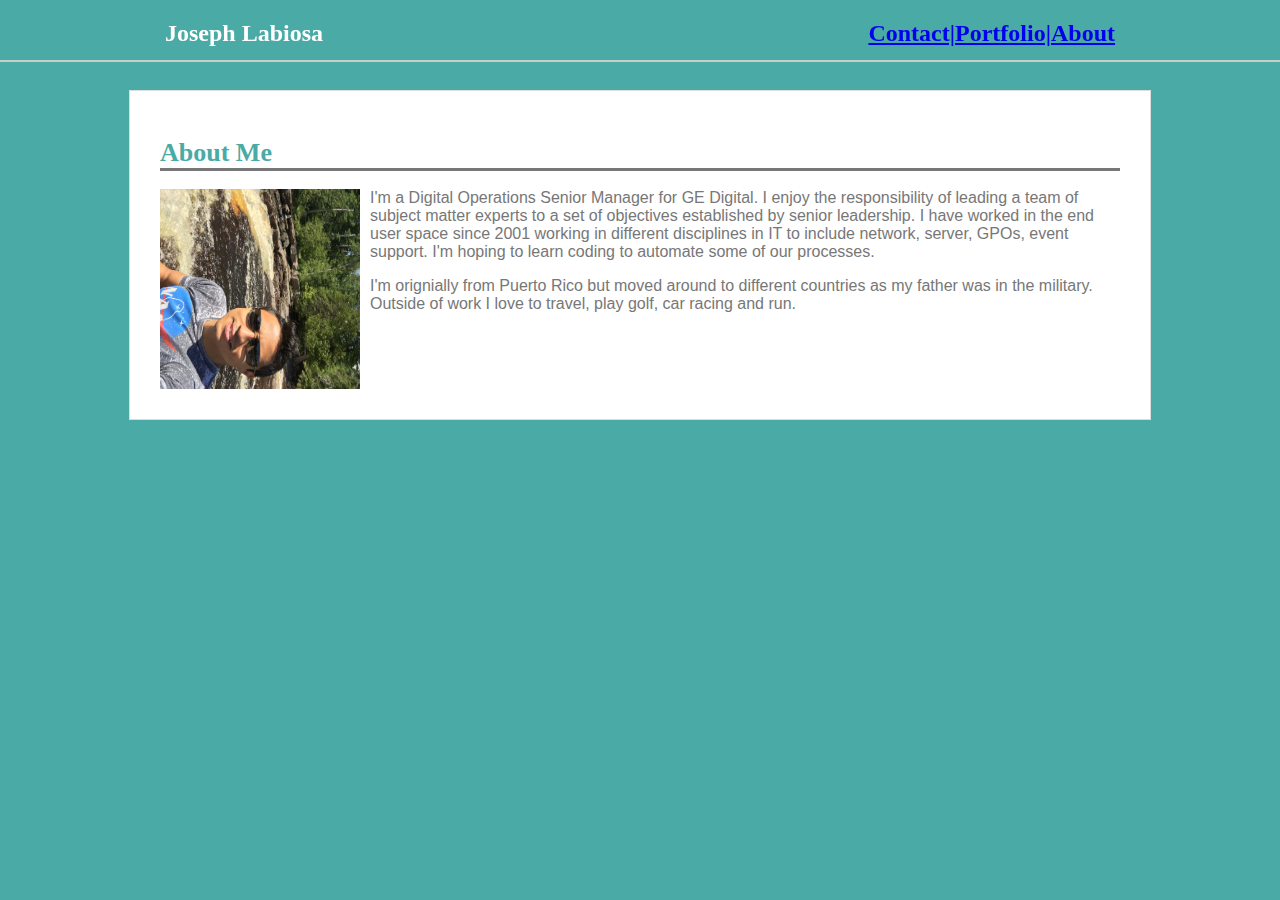
<file: index.html>
<!DOCTYPE html>
<html lang="en">

<head>
    <title>Basic Portfolio</title>
    <link rel="stylesheet" href="assets/css/style.css">
    <link rel="stylesheet" href="https://stackpath.bootstrapcdn.com/bootstrap/4.2.1/css/bootstrap.min.css" integrity="sha384-GJzZqFGwb1QTTN6wy59ffF1BuGJpLSa9DkKMp0DgiMDm4iYMj70gZWKYbI706tWS"
        crossorigin="anonymous">
</head>

<body background="http://lorempixel.com/output/city-q-g-1920-1080-10.jpg">
    <Header class="MyHeading">

        <div class="container">

            <div id="me">

                <strong>Joseph Labiosa</strong>

                <a href="index.html">About</a>
                <a href="portfolio.html">Portfolio|</a>
                <a href="contact.html">Contact|</a>

            </div>

            <div id="navbar">

            </div>


        </div>


    </Header>

    <div class="content">

        <h1 class="heading">

            About Me

        </h1>
        <img src="assets/images/IMG_3553.JPG" class="PIC">

        <p class="words">I'm a Digital Operations Senior Manager for GE Digital. I enjoy the responsibility of leading
            a team of subject matter experts to a set of objectives established by senior leadership. I have worked in
            the end user space since 2001 working in different disciplines in IT to include network, server, GPOs,
            event support. I'm hoping to learn coding to automate some of our processes.</p>
        <p class="words">I'm orignially from Puerto Rico but moved around to different countries as my father was in
            the military. Outside of work I love to travel, play golf, car racing and run.</p>

    </div>

</body>
</file>
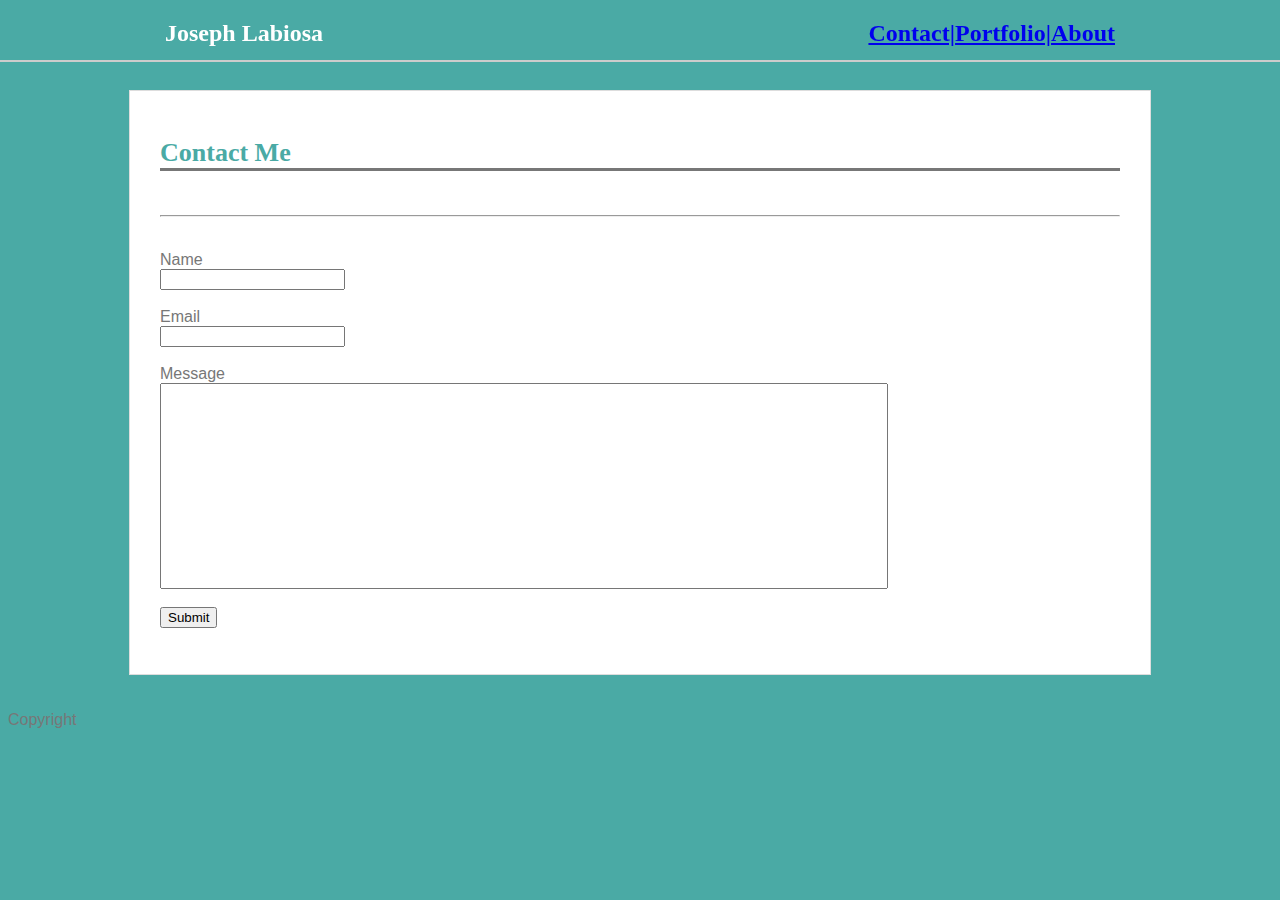
<file: contact.html>
<!DOCTYPE html>
<html>

<head>
    <link rel="stylesheet" type="text/css" href="assets/css/style.css">
    <link rel="stylesheet" href="https://stackpath.bootstrapcdn.com/bootstrap/4.2.1/css/bootstrap.min.css" integrity="sha384-GJzZqFGwb1QTTN6wy59ffF1BuGJpLSa9DkKMp0DgiMDm4iYMj70gZWKYbI706tWS"
        crossorigin="anonymous">

</head>

<body background="http://lorempixel.com/output/city-q-g-1920-1080-10.jpg">

    <Header class="MyHeading">

        <div class="container">

            <div id="me">

                <strong>Joseph Labiosa</strong>

                <a href="index.html">About</a>
                <a href="portfolio.html">Portfolio|</a>
                <a href="contact.html">Contact|</a>

            </div>

            <div id="navbar">
                <!-- <a href="index.html">About</a> -->
            </div>

        </div>

    </Header>

    <div class="content">

        <h1 class="heading">

            Contact Me

        </h1>
        <br>
        <hr>

        <p>
            <form>
                <br>
                Name<br>
                <input type="text" name="name"><br><br>
                Email<br>
                <input type="text" name="email"><br><br>
                Message<br>
                <input type="text" cols="40" rows="100" style="width:75%; height:200px;" name="message-texg"><br><br>
                <input type="submit" value="Submit">

            </form>
        </p>




    </div>

    <footer class="Site-footer">
        Copyright
    </footer>

</body>

</html>
</file>
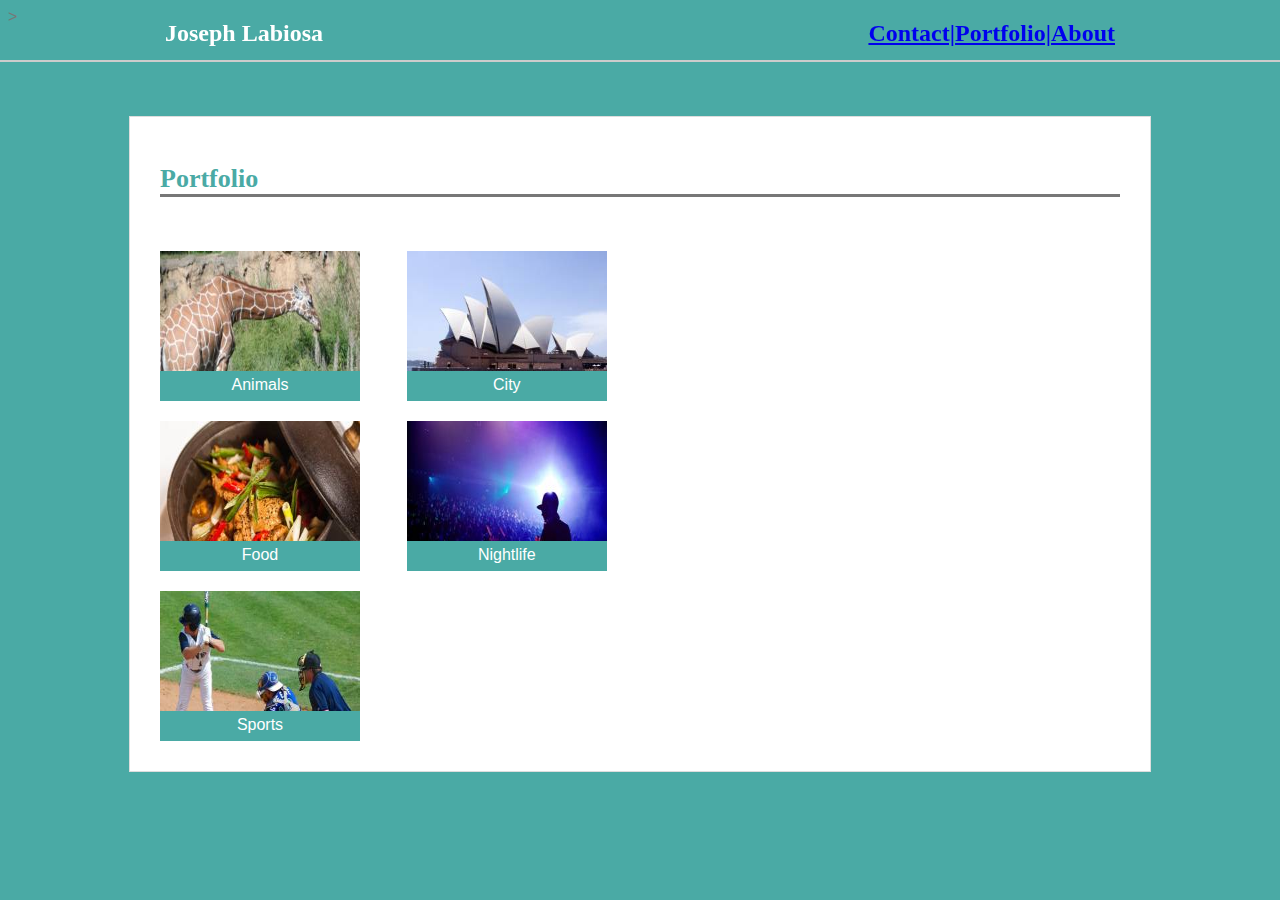
<file: portfolio.html>
<!DOCTYPE html>
<html>

<head>

    <link rel="stylesheet" type="text/css" href="assets/css/style.css">
    <link rel="stylesheet" href="https://stackpath.bootstrapcdn.com/bootstrap/4.2.1/css/bootstrap.min.css" integrity="sha384-GJzZqFGwb1QTTN6wy59ffF1BuGJpLSa9DkKMp0DgiMDm4iYMj70gZWKYbI706tWS"
        crossorigin="anonymous">
</head>

<body class="Site" background="http://lorempixel.com/output/city-q-g-1920-1080-10.jpg"></body>>

<Header class="MyHeading">

    <div class="container">

        <div id="me">

            <strong>Joseph Labiosa</strong>

            <a href="index.html">About</a>
            <a href="portfolio.html">Portfolio|</a>
            <a href="contact.html">Contact|</a>

        </div>

        <div id="navbar">
            <!-- <a href="index.html">About</a> -->
        </div>

    </div>


</Header>

<div class="content">

    <h1 class="heading">

        Portfolio

    </h1>
    <br>
    <br>
    <div class="row1">

        <img class="img1" src="assets/images/animals-q-c-300-150-4.jpg" alt="Animals">
        <div class="textbox1">Animals</div>


        <img class="img2" src="assets/images/city-q-c-300-150-7.jpg" alt="City">
        <div class="textbox2">City</div>
    </div>
    <br>
    <div class="row2">

        <img class="img3" src="assets/images/food-q-c-300-150-1.jpg" alt="Food">
        <div class="textbox3">Food</div>


        <img class="img4" src="assets/images/nightlife-q-c-300-150-5.jpg" alt="Nightlife">
        <div class="textbox4">Nightlife</div>
    </div>
    <br>
    <div class="row3">

        <img class="img5" src="assets/images/sports-q-c-300-150-10.jpg" alt="Sports">
        <div class="textbox5">Sports</div>
    </div>
</div>

</body>


</html>
</file>
<file: assets/css/style.css>
body {
    font-family: Arial, Helvetica, sans-serif;
    background-color: #4aaaa5;
    color: #777777

}

.navbarNav {
    float: left
}

.MyHeading {
    color: white;
    top: 0;
    left: 0;
    height: 60px;
    width: 100%;
    position: fixed;
    border-bottom: solid #cccccc 2px;

}

#me {
    
    font-family: 'Georgia', 'Times New Roman', Times, serif;
    font-size: 24px;
    font-weight: bold;
    text-align: center;
    text-align: middle;
   padding-left: 5px;
    padding-top: 20px;
    padding-right: 5px

}

.container{
    margin: 0 auto;
    width: 960px;
    height: 50px
}

.content {
    background-color: #ffffff;
    border: 1px solid #dddddd;
    margin: 0 auto;
    margin-top: 90px;
    margin-bottom: 36px;
    width: 960px;
    padding: 30px;
    flex: 1 0 auto;
    overflow: auto
}

.heading {
    color: #4aaaa5;
    font-family: 'Georgia', 'Times New Roman', Times, serif;
    font-weight: bold;
    font-size: 26px;
    border-bottom: 4px;
    border-bottom: solid #777777
}


.footnote {
    background-color: #666666
    
}

.PIC {
   width: 200px;
   height: 200px;
   float: left;
    transform: rotate(90deg);
    
}

a {
    display: inline;
    float: right;
}

strong {
    display: inline;
    float: left;

}

.words {
    padding-left: 210px;
    
}

.row1{
    position: relative;
    float: left;
    width: 960px;
    height: 150px;
    overflow: auto;
    background-color: #ffffff;
}

.row2{
    position: relative;
    padding-top: 20px;
    float: left;
    width: 960px;
    height: 150px;
    overflow: auto;
    background-color: #ffffff;
}

.row3{
    position: relative;
    padding-top: 20px;
    float: left;  
    width: 960px;
    height: 150px; 
    overflow: auto;
    background-color: #ffffff;
}

.img1{
    width: 200px;
    height: 150px;  
    position: absolute;
    left: 0;
    top: 0;
}

.textbox1{
    width: 200px;
    height: 25px;
    padding-top:5px;
    position: absolute;
    bottom: 0%;
    background-color: #4aaaa5;
    color: #fff;
    text-align: center;
}

.img2{
    width: 200px;
    height: 150px;  
    position: absolute;
    left: 25.71%;
}

.textbox2{
    width: 200px;
    height: 25px;
    padding-top:5px;
    position: absolute;
    bottom: 0%;
    background-color: #4aaaa5;
    color: #fff;
    text-align: center;
    left: 25.71%;
}

.img3{
    width: 200px;
    height: 150px;  
    position: absolute;
    left: 0;
    top: 0;
    padding-top: 20px
}

.textbox3{
    width: 200px;
    height: 25px;
    padding-top:5px;
    position: absolute;
    bottom: 0%;
    background-color: #4aaaa5;
    color: #fff;
    text-align: center;
}

.img4{
    width: 200px;
    height: 150px;  
    position: absolute;
    left: 25.71%;
}

.textbox4{
    width: 200px;
    height: 25px;
    padding-top:5px;
    position: absolute;
    bottom: 0%;
    background-color: #4aaaa5;
    color: #fff;
    text-align: center;
    left:25.71%;
}

.img5{
    width: 200px;
    height: 150px;  
    position: absolute;
}

.textbox5{
    width: 200px;
    height: 25px;
    padding-top:5px;
    position: absolute;
    bottom: 0%;
    background-color: #4aaaa5;
    color: #fff;
    text-align: center;
}

@media screen and (max-width: 980px) {
    .PIC {
        padding: 20px;
        max-width: 980px;
    }
    .content {
        padding: 20px;
        max-width: 980px;
    }   
    .MyHeading{
        padding: 20px;
        max-width: 980px;
    }
    .row1, .row2, .row3 {
        padding: 20px;
        max-width: 980px;
    }
}

/* iPads (portrait and landscape) ----------- */
@media only screen and (max-width : 768px) {
    .PIC {
        padding: 20px;
        max-width: 768px;
    }
    .content {
        padding: 20px;
        max-width: 768px;
    }
    .MyHeading {
        padding: 20px;
        max-width: 768px;
    }
    .row1, .row2, .row3 {
        padding: 20px;
        max-width: 768px;
    }
}

/* Smartphones (portrait and landscape) ----------- */
@media only screen and (max-width : 640px) {
    .PIC {
        padding: 20px;
        max-width: 640px;
    }
    .content {
        padding: 20px;
        max-width: 640px;
    }

    .MyHeading {
        padding: 20px;
        max-width: 640px;
    }  
    .row1, .row2, .row3 {
        padding: 20px;
        max-width: 640px;
    } 
    
}
</file>
